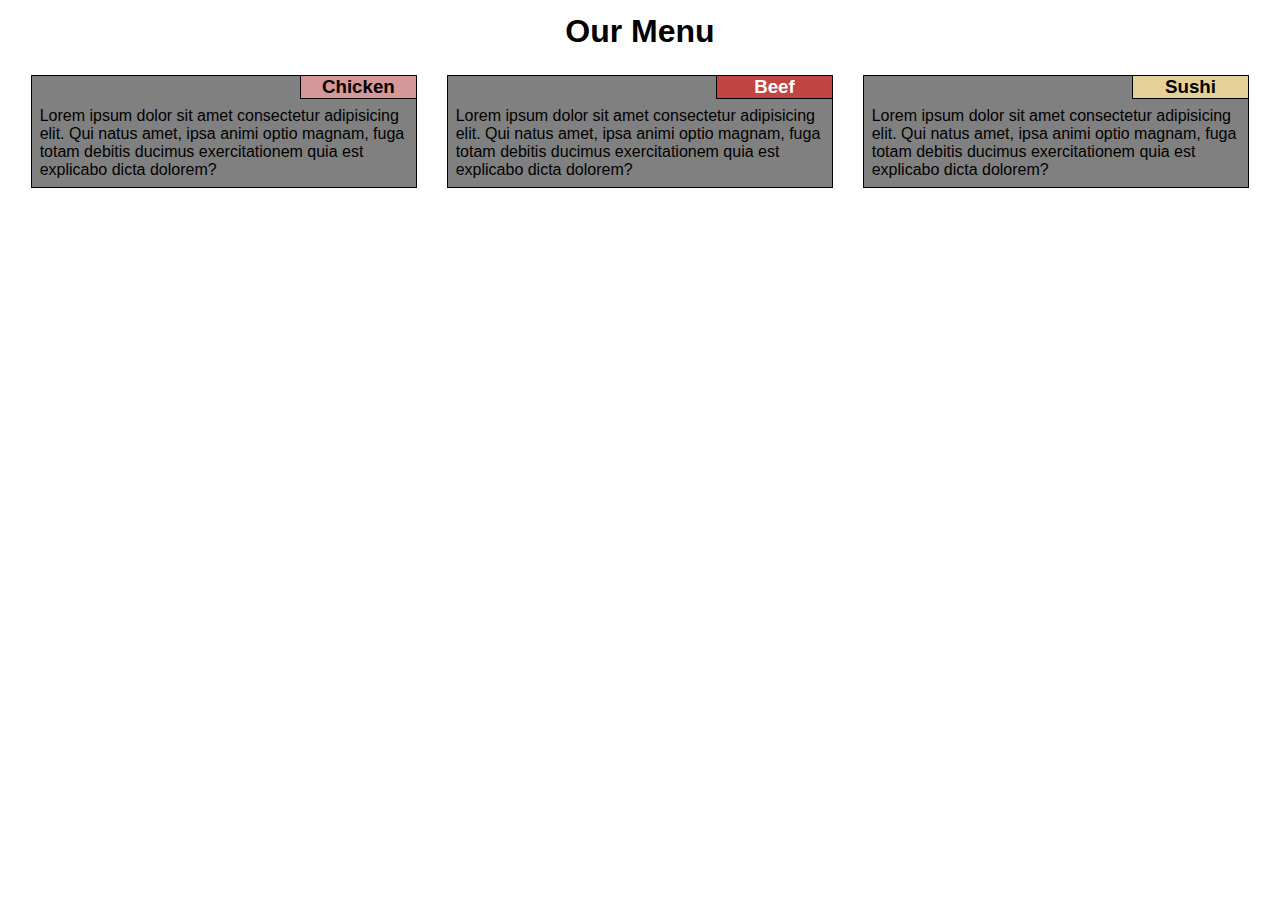
<file: module2-solution/index.html>
<!DOCTYPE html>
<html lang="en">
    <head>
        <meta charset="utf-8">
        <title>module2-solution</title>
        <link rel="stylesheet" href="css/style.css">
    </head>
    <body>
        <header>
            <h1>Our Menu</h1>
        </header>
        <div class="container">
            <section class="sec-1">
                <h3 class="h3-1">Chicken</h3>
                <p>Lorem ipsum dolor sit amet consectetur adipisicing elit. Qui natus amet, ipsa animi optio magnam, fuga totam debitis ducimus exercitationem quia est explicabo dicta dolorem?</p>
            </section>
            <section class="sec-2">
                <h3 class="h3-2">Beef</h3>
                <p>Lorem ipsum dolor sit amet consectetur adipisicing elit. Qui natus amet, ipsa animi optio magnam, fuga totam debitis ducimus exercitationem quia est explicabo dicta dolorem?</p>
            </section>
            <section class="sec-3">
                <h3 class="h3-3">Sushi</h3>
                <p>Lorem ipsum dolor sit amet consectetur adipisicing elit. Qui natus amet, ipsa animi optio magnam, fuga totam debitis ducimus exercitationem quia est explicabo dicta dolorem?</p>
            </section>
        </div>
    </body>
</html>
</file>
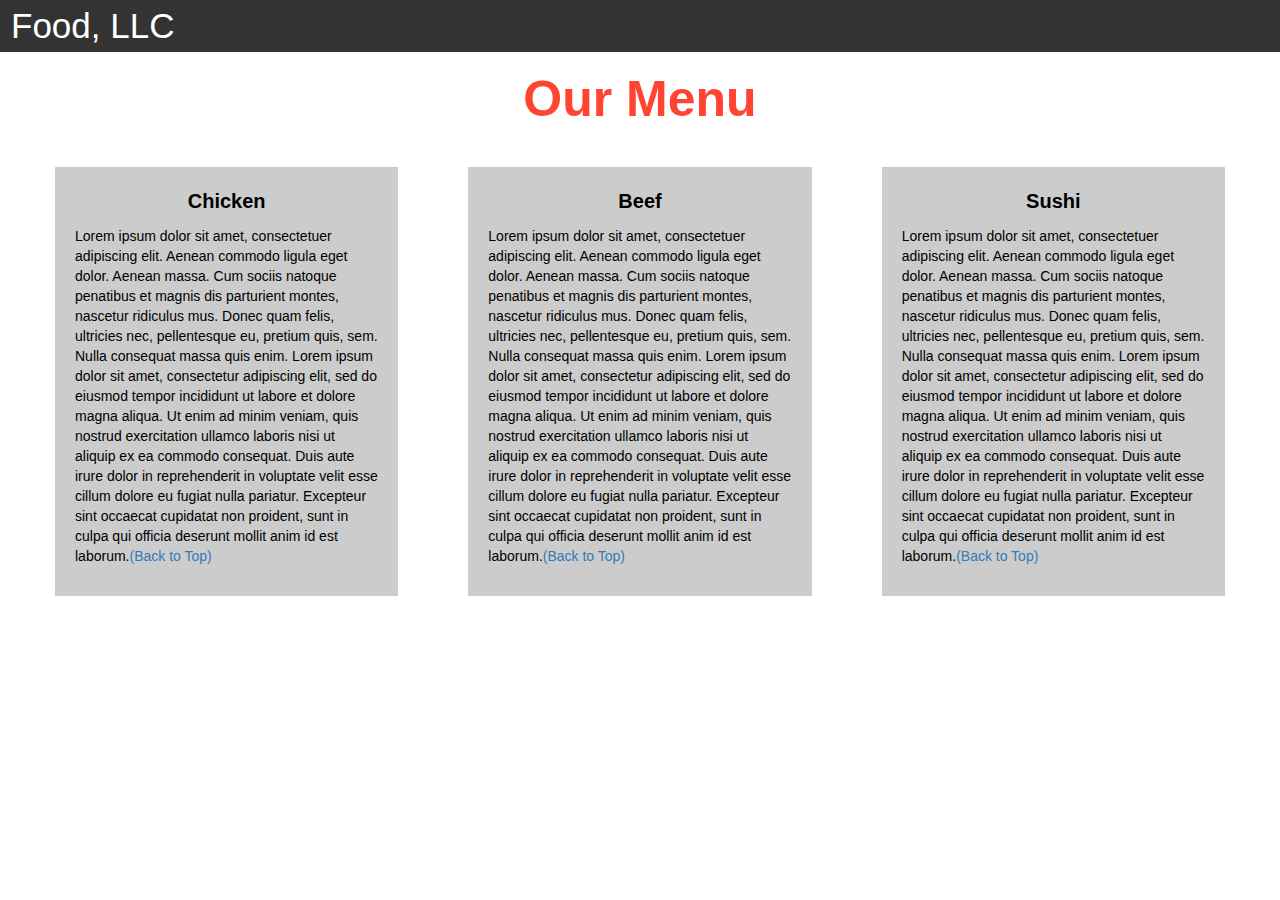
<file: module3-solution/index.html>
<!DOCTYPE html>
<html>
<head>

<title>Module 3</title>

  <meta name="viewport" content="width=device-width, initial-scale=1">
  <link rel="stylesheet" href="https://maxcdn.bootstrapcdn.com/bootstrap/3.3.7/css/bootstrap.min.css">
  <script src="https://ajax.googleapis.com/ajax/libs/jquery/3.3.1/jquery.min.js"></script>
  <script src="https://maxcdn.bootstrapcdn.com/bootstrap/3.3.7/js/bootstrap.min.js"></script>
  <meta name="viewport" content="width=device-width, initial-scale=1">
  <link rel="stylesheet" type="text/css" href="css/style.css">
</head>





<body>


<nav class="navbar" id="top">
  <div class="container-fluid">

    <div class="navbar-header">
      <button type="button" class="navbar-toggle" data-toggle="collapse" data-target="#myNavbar">
        <span class="icon-bar"></span>
        <span class="icon-bar"></span>
        <span class="icon-bar"></span> 
      </button>
      <a class="navbar-brand" href="#">Food, LLC</a>
    </div>

    <div class="collapse" id="myNavbar">
      <ul class="nav navbar-nav visible-xs">
        <li><a class="menu-item" href="#">Chicken</a></li>
        <li><a class="menu-item" href="#">Beef</a></li> 
        <li><a class="menu-item" href="#">Sushi</a></li> 
      </ul>
    </div>

  </div>
</nav>

<h1 class="main-title">Our Menu</h1>



<div class="row">

  <div class="col-lg-4 col-md-6 col-sm-12">
    <div class="content-box">
      <p class="item-name">Chicken</p>
      <p>Lorem ipsum dolor sit amet, consectetuer adipiscing elit. Aenean commodo ligula eget dolor. Aenean massa. Cum sociis natoque penatibus et magnis dis parturient montes, nascetur ridiculus mus. Donec quam felis, ultricies nec, pellentesque eu, pretium quis, sem. Nulla consequat massa quis enim. Lorem ipsum dolor sit amet, consectetur adipiscing elit, sed do eiusmod tempor incididunt ut labore et dolore magna aliqua. Ut enim ad minim veniam, quis nostrud exercitation ullamco laboris nisi ut aliquip ex ea commodo consequat. Duis aute irure dolor in reprehenderit in voluptate velit esse cillum dolore eu fugiat nulla pariatur. Excepteur sint occaecat cupidatat non proident, sunt in culpa qui officia deserunt mollit anim id est laborum.<a href="#top">(Back to Top)</a></p>
    </div>
  </div>

  <div class="col-lg-4 col-md-6 col-sm-12">
    <div class="content-box">
      <p class="item-name">Beef</p>
      <p>Lorem ipsum dolor sit amet, consectetuer adipiscing elit. Aenean commodo ligula eget dolor. Aenean massa. Cum sociis natoque penatibus et magnis dis parturient montes, nascetur ridiculus mus. Donec quam felis, ultricies nec, pellentesque eu, pretium quis, sem. Nulla consequat massa quis enim. Lorem ipsum dolor sit amet, consectetur adipiscing elit, sed do eiusmod tempor incididunt ut labore et dolore magna aliqua. Ut enim ad minim veniam, quis nostrud exercitation ullamco laboris nisi ut aliquip ex ea commodo consequat. Duis aute irure dolor in reprehenderit in voluptate velit esse cillum dolore eu fugiat nulla pariatur. Excepteur sint occaecat cupidatat non proident, sunt in culpa qui officia deserunt mollit anim id est laborum.<a href="#top">(Back to Top)</a></p>
    </div>
  </div>


  <div class="col-lg-4 col-md-12 col-sm-12">
    <div class="content-box">
      <p class="item-name">Sushi</p>
      <p>Lorem ipsum dolor sit amet, consectetuer adipiscing elit. Aenean commodo ligula eget dolor. Aenean massa. Cum sociis natoque penatibus et magnis dis parturient montes, nascetur ridiculus mus. Donec quam felis, ultricies nec, pellentesque eu, pretium quis, sem. Nulla consequat massa quis enim. Lorem ipsum dolor sit amet, consectetur adipiscing elit, sed do eiusmod tempor incididunt ut labore et dolore magna aliqua. Ut enim ad minim veniam, quis nostrud exercitation ullamco laboris nisi ut aliquip ex ea commodo consequat. Duis aute irure dolor in reprehenderit in voluptate velit esse cillum dolore eu fugiat nulla pariatur. Excepteur sint occaecat cupidatat non proident, sunt in culpa qui officia deserunt mollit anim id est laborum.<a href="#top">(Back to Top)</a></p>
    </div>
  </div>

</div>


</body>
</html>
</file>
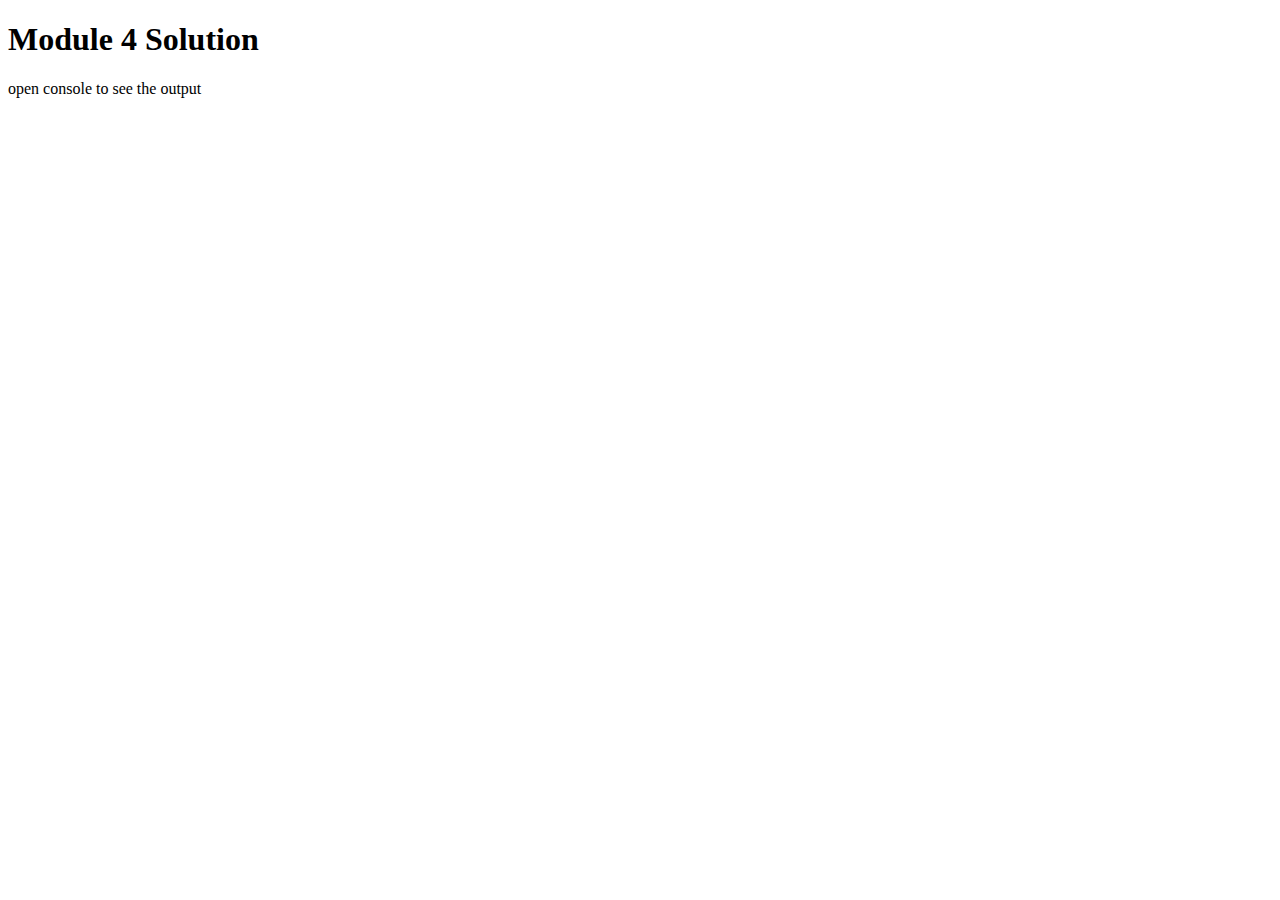
<file: module4-solution/index.html>
<!DOCTYPE html>
<html>
<head>
  <meta charset="utf-8">
  <title>Module4-Solution</title>
  <script src="script.js"></script>
</head>
<body>
  <h1>Module 4 Solution</h1>
  <p>open console to see the output</p>
</body>
</html>
</file>
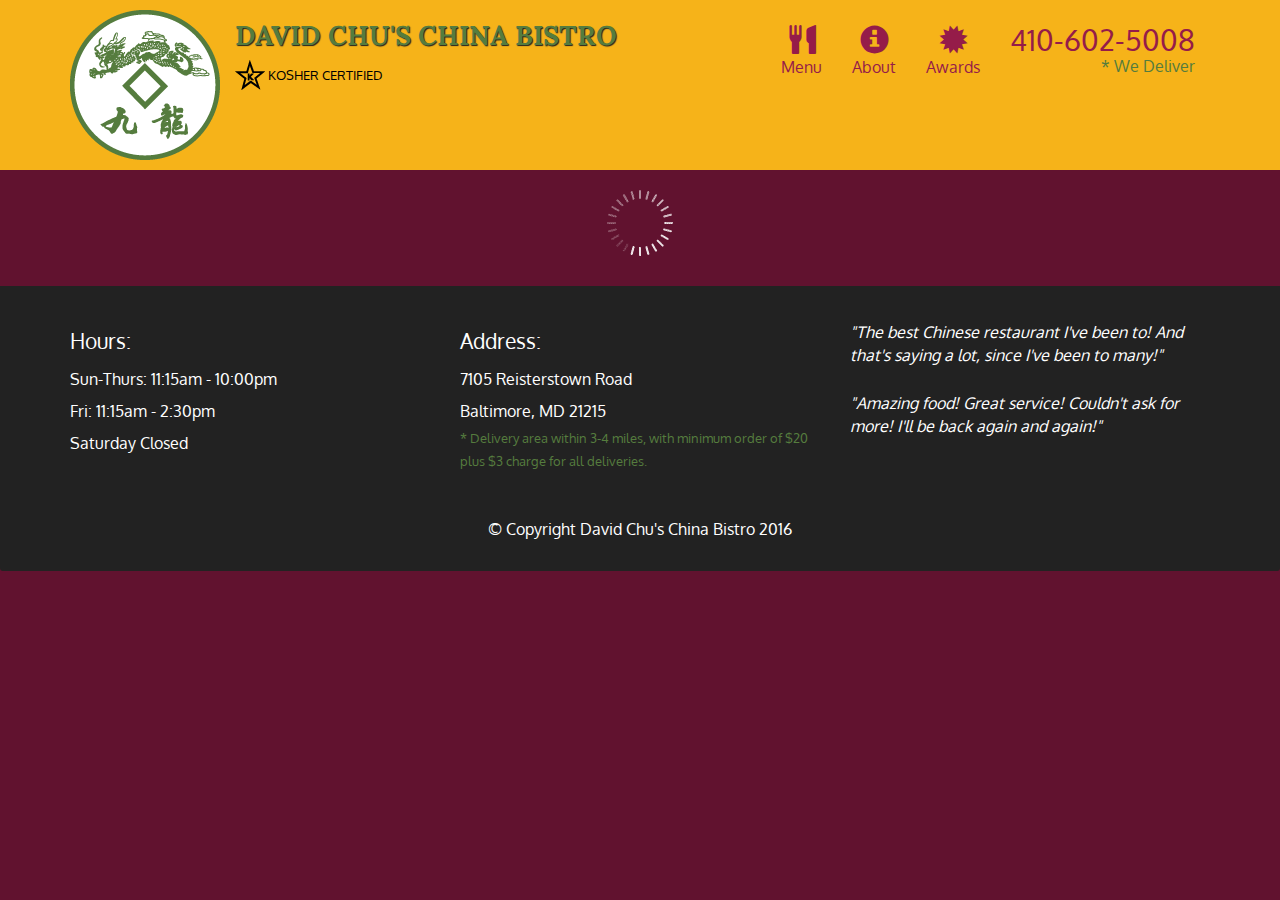
<file: module5-solution/index.html>
<!doctype html>
<html lang="en">
  <head>
    <meta charset="utf-8">
    <meta http-equiv="X-UA-Compatible" content="IE=edge">
    <meta name="viewport" content="width=device-width, initial-scale=1">
    <title>David Chu's China Bistro</title>
    <link rel="stylesheet" href="css/bootstrap.min.css">
    <link rel="stylesheet" href="css/styles.css">
    <link href='https://fonts.googleapis.com/css?family=Oxygen:400,300,700' rel='stylesheet' type='text/css'>
    <link href='https://fonts.googleapis.com/css?family=Lora' rel='stylesheet' type='text/css'>
  </head>
<body>
  <header>
    <nav id="header-nav" class="navbar navbar-default">
      <div class="container">
        <div class="navbar-header">
          <a href="index.html" class="pull-left visible-md visible-lg">
            <div id="logo-img" alt="Logo image"></div>
          </a>

          <div class="navbar-brand">
            <a href="index.html"><h1>David Chu's China Bistro</h1></a>
            <p>
              <img src="images/star-k-logo.png" alt="Kosher certification">
              <span>Kosher Certified</span>
            </p>
          </div>

          <button id="navbarToggle" type="button" class="navbar-toggle collapsed" data-toggle="collapse" data-target="#collapsable-nav" aria-expanded="false">
            <span class="sr-only">Toggle navigation</span>
            <span class="icon-bar"></span>
            <span class="icon-bar"></span>
            <span class="icon-bar"></span>
          </button>
        </div>
        
        <div id="collapsable-nav" class="collapse navbar-collapse">
           <ul id="nav-list" class="nav navbar-nav navbar-right">
            <li id="navHomeButton" class="visible-xs active">
              <a href="index.html">
                <span class="glyphicon glyphicon-home"></span> Home</a>
            </li>
            <li id="navMenuButton">
              <a href="#" onclick="$dc.loadMenuCategories();">
                <span class="glyphicon glyphicon-cutlery"></span><br class="hidden-xs"> Menu</a>
            </li>
            <li>
              <a href="#">
                <span class="glyphicon glyphicon-info-sign"></span><br class="hidden-xs"> About</a>
            </li>
            <li>
              <a href="#">
                <span class="glyphicon glyphicon-certificate"></span><br class="hidden-xs"> Awards</a>
            </li>
            <li id="phone" class="hidden-xs">
              <a href="tel:410-602-5008">
                <span>410-602-5008</span></a><div>* We Deliver</div>
            </li>
          </ul><!-- #nav-list -->
        </div><!-- .collapse .navbar-collapse -->
      </div><!-- .container -->
    </nav><!-- #header-nav -->
  </header>

  <div id="call-btn" class="visible-xs">
    <a class="btn" href="tel:410-602-5008">
    <span class="glyphicon glyphicon-earphone"></span>
    410-602-5008
    </a>
  </div>
  <div id="xs-deliver" class="text-center visible-xs">* We Deliver</div>

  <div id="main-content" class="container"></div>

  <footer class="panel-footer">
    <div class="container">
      <div class="row">
        <section id="hours" class="col-sm-4">
          <span>Hours:</span><br>
          Sun-Thurs: 11:15am - 10:00pm<br>
          Fri: 11:15am - 2:30pm<br>
          Saturday Closed
          <hr class="visible-xs">
        </section>
        <section id="address" class="col-sm-4">
          <span>Address:</span><br>
          7105 Reisterstown Road<br>
          Baltimore, MD 21215
          <p>* Delivery area within 3-4 miles, with minimum order of $20 plus $3 charge for all deliveries.</p>
          <hr class="visible-xs">
        </section>
        <section id="testimonials" class="col-sm-4">
          <p>"The best Chinese restaurant I've been to! And that's saying a lot, since I've been to many!"</p>
          <p>"Amazing food! Great service! Couldn't ask for more! I'll be back again and again!"</p>
        </section>
      </div>
      <div class="text-center">&copy; Copyright David Chu's China Bistro 2016</div>
    </div>
  </footer>

  <!-- jQuery (Bootstrap JS plugins depend on it) -->
  <script src="js/jquery-2.1.4.min.js"></script>
  <script src="js/bootstrap.min.js"></script>
  <script src="js/ajax-utils.js"></script>
  <script src="js/script.js"></script>
</body>
</html>
</file>
<file: module2-solution/css/style.css>
*{
    margin: 0;
    font-family: Arial, Helvetica, sans-serif;
}

header {
    margin: 1% auto;
    text-align: center;
}

.container {
    text-align: center;
}

section {
    margin: 1%;
    display: inline-block;
    background-color: grey;
    border: 1px solid black;
}

h3 {
    float: right;
    width: 30%;
    text-align: center;
    border-left: 1px solid black;
    border-bottom: 1px solid black;
}

.h3-1 {
    background-color: rgb(213,152,152);
}
.h3-2 {
    background-color: rgb(193,69,67);
    color: rgb(255,255,255);
}
.h3-3 {
    background-color: rgb(229,209,152);
}

p {
    clear: both;
    padding: 2%;
    text-align: left;
}

@media (max-width: 767px)
{
    section {
        margin: 2% 4%;
        width: auto;
    }
}

@media (min-width: 768px) and (max-width: 991px)
{
    section {
        width: 46%;
    }
    .sec-3 {
        width: 95%;
    }
    .h3-3 {
        width: 15%;
    }
}

@media (min-width: 992px)
{
    section {
        width: 30%;
    }
}
</file>
<file: module3-solution/css/style.css>
.container-fluid{
	margin: 0;
	padding: 0;
}

.navbar{
	border-radius: 0px;
	background-color: rgba(0,0,0,0.8);
}

.navbar-brand{
  font-size: 35px;
  color: white;
  padding-left: 25px;
}

.navbar-brand:hover{
	color: white;
}

.nav{
	margin: 0;
	padding: 0;
}

.navbar-nav{
  font-size: 25px;
  text-align: center;
  margin: 0;
  padding: 0;
}

.navbar-toggle{
	border: 2px solid white;
	margin-right: 25px;
}

.icon-bar{
	background-color: white;
}


.main-title{
  margin-bottom: 15px;
  text-align: center;
  color: #ff4532;
  font-size: 50px;
  font-family: "Comic Sans MS", cursive, sans-serif;
  font-weight: bold;
}

li{
	box-sizing: border-box;
	width: 100%;
}

.menu-item{
	padding: 0;
	margin: 0;
	width: 100%;
	background-color: white;
	border-bottom: 1px solid black;
	color: black;
	display: block;
}

.menu-item:hover{
	background-color: rgba(0,0,0,0.9);
	color: rgba(0,0,0,0.4);
}



.row{
	margin: 20px;
}

.content-box{
	margin: 20px;
	width: auto;
	height: auto;
	color: black;
	background-color: rgba(0,0,0,0.2);
	font-family: "Comic Sans MS", cursive, sans-serif;
	padding: 20px;
}

.item-name{
	text-align: center;
	font-size: 20px;
	font-weight: bold;
}

#top{

}
</file>
<file: module5-solution/css/styles.css>
body {
  font-size: 16px;
  color: #fff;
  background-color: #61122f;
  font-family: 'Oxygen', sans-serif;
}

/** HEADER **/
#header-nav {
  background-color: #f6b319;
  border-radius: 0;
  border: 0;
}

#logo-img {
  background: url('../images/restaurant-logo_large.png') no-repeat;
  width: 150px;
  height: 150px;
  margin: 10px 15px 10px 0;
}

.navbar-brand {
  padding-top: 25px;
}
.navbar-brand h1 { /* Restaurant name */
  font-family: 'Lora', serif;
  color: #557c3e;
  font-size: 1.5em;
  text-transform: uppercase;
  font-weight: bold;
  text-shadow: 1px 1px 1px #222;
  margin-top: 0;
  margin-bottom: 0;
  line-height: .75;
}
.navbar-brand a:hover, .navbar-brand a:focus {
  text-decoration: none;
}
.navbar-brand p { /* Kosher cert */
  color: #000;
  text-transform: uppercase;
  font-size: .7em;
  margin-top: 15px;
}
.navbar-brand p span { /* Star-K */
  vertical-align: middle;
}

#nav-list {
  margin-top: 10px;
}
#nav-list a {
  color: #951C49;
  text-align: center;
}
#nav-list a:hover {
  background: #E7E7E7;
}
#nav-list a span {
  font-size: 1.8em;
}

#phone {
  margin-top: 5px;
}
#phone a { /* Phone number */
  text-align: right;
  padding-bottom: 0;
}
#phone div { /* We Deliver */
  color: #557c3e;
  text-align: right;
  padding-right: 15px;
}

.navbar-header button.navbar-toggle, .navbar-header .icon-bar {
  border: 1px solid #61122f;
}
.navbar-header button.navbar-toggle {
  clear: both;
  margin-top: -30px;
}
/* END HEADER */

/* FOOTER */
.panel-footer {
  margin-top: 30px;
  padding-top: 35px;
  padding-bottom: 30px;
  background-color: #222;
  border-top: 0;
}
.panel-footer div.row {
  margin-bottom: 35px;
}
#hours, #address {
  line-height: 2;
}
#hours > span, #address > span {
  font-size: 1.3em;
}
#address p {
  color: #557c3e;
  font-size: .8em;
  line-height: 1.8;
}
#testimonials {
  font-style: italic;
}
#testimonials p:nth-child(2) {
  margin-top: 25px;
}
/* END FOOTER */



/* HOME PAGE */
.container .jumbotron {
  box-shadow: 0 0 50px #3F0C1F;
  border: 2px solid #3F0C1F;
}

#menu-tile, #specials-tile, #map-tile {
  height: 250px;
  width: 100%;
  margin-bottom: 15px;
  position: relative;
  border: 2px solid #3F0C1F;
  overflow: hidden;
}
#menu-tile:hover, #specials-tile:hover, #map-tile:hover {
  box-shadow: 0 1px 5px 1px #cccccc;
}
#menu-tile {
  background: url('../images/menu-tile.jpg') no-repeat;
  background-position: center;
}
#specials-tile {
  background: url('../images/specials-tile.jpg') no-repeat;
  background-position: center;
}
#menu-tile span, #specials-tile span, #map-tile span {
  position: absolute;
  bottom: 0;
  right: 0;
  width: 100%;
  text-align: center;
  font-size: 1.6em;
  text-transform: uppercase;
  background-color: #000;
  color: #fff;
  opacity: .8;
}
/* END HOME PAGE */

/* MENU CATEGORIES PAGE */
.category-tile { 
  position: relative;
  border: 2px solid #3F0C1F;
  overflow: hidden;
  width: 200px;
  height: 200px;
  margin: 0 auto 15px;
}
.category-tile span {
  position: absolute;
  bottom: 0;
  right: 0;
  width: 100%;
  text-align: center;
  font-size: 1.2em;
  text-transform: uppercase;
  background-color: #000;
  color: #fff;
  opacity: .8;
}
.category-tile:hover {
  box-shadow: 0 1px 5px 1px #cccccc;
}

#menu-categories-title + div {
  margin-bottom: 50px;
}
/* END MENU CATEGORIES PAGE */

/* SINGLE CATEGORY PAGE */
.menu-item-tile {
  margin-bottom: 25px;
}
.menu-item-tile hr {
  width: 80%;
}
.menu-item-tile .menu-item-price {
  font-size: 1.1em;
  text-align: right;
  margin-top: -15px;
  margin-right: -15px;
}
.menu-item-tile .menu-item-price span {
  font-size: .6em;
}
.menu-item-photo {
  position: relative;
  border: 2px solid #3F0C1F; 
  overflow: hidden;
  padding: 0;
  margin-right: -15px;
  margin-left: auto;
  margin-bottom: 20px;
  max-width: 250px;
}
.menu-item-photo div {
  position: absolute;
  bottom: 0;
  right: 0;
  width: 80px;
  background-color: #557c3e;
  text-align: center;
}
.menu-item-description {
  padding-right: 30px;
}
h3.menu-item-title {
  margin: 0 0 10px;
}
.menu-item-details {
  font-size: .9em;
  font-style: italic;
}
/* END SINGLE CATEGORY PAGE */


/********** Large devices only **********/
@media (min-width: 1200px) {
  .container .jumbotron {
    background: url('../images/jumbotron_1200.jpg') no-repeat;
    height: 675px;
  }
}

/********** Medium devices only **********/
@media (min-width: 992px) and (max-width: 1199px) {
  /* Header */
  #logo-img {
    background: url('../images/restaurant-logo_medium.png') no-repeat;
    width: 100px;
    height: 100px;
    margin: 5px 5px 5px 0;
  }
  /* End Header */

  /* Home Page */
  .container .jumbotron {
    background: url('../images/jumbotron_992.jpg') no-repeat;
    height: 558px;
  }
  /* End Home Page */
}

/********** Small devices only **********/
@media (min-width: 768px) and (max-width: 991px) {
  /* Home Page */
  .container .jumbotron {
    background: url('../images/jumbotron_768.jpg') no-repeat;
    height: 432px;
  }
  /* End Home Page */
}

/********** Extra small devices only **********/
@media (max-width: 767px) {
  /* Header */
  .navbar-brand {
    padding-top: 10px;
    height: 80px;
  }
  .navbar-brand h1 { /* Restaurant name */
    padding-top: 10px;
    font-size: 5vw; /* 1vw = 1% of viewport width */
  }
  .navbar-brand p { /* Kosher cert */
    font-size: .6em;
    margin-top: 12px;
  }
  .navbar-brand p img { /* Star-K */
    height: 20px;
  }

  #collapsable-nav a { /* Collapsed nav menu text */
    font-size: 1.2em;
  }
  #collapsable-nav a span { /* Collapsed nav menu glyph */
    font-size: 1em;
    margin-right: 5px;
  }

  #call-btn > a {
    font-size: 1.5em;
    display: block;
    margin: 0 20px;
    padding: 10px;
    border: 2px solid #fff;
    background-color: #f6b319;
    color: #951c49;
  }
  #xs-deliver {
    margin-top: 5px;
    font-size: .7em;
    letter-spacing: .1em;
    text-transform: uppercase;
  }
  /* End Header */

  /* Footer */
  .panel-footer section {
    margin-bottom: 30px;
    text-align: center;
  }
  .panel-footer section:nth-child(3) {
    margin-bottom: 0; /* margin already exists on the whole row */
  }
  .panel-footer section hr {
    width: 50%;
  }
  /* End Footer */

  /* Home Page */
  .container .jumbotron {
    margin-top: 30px;
    padding: 0;
  }
  #menu-tile, #specials-tile {
    width: 360px;
    margin: 0 auto 15px;
  }

  .menu-item-photo {
    margin-right: auto;
  }
  .menu-item-tile .menu-item-price {
    text-align: center;
  }
  .menu-item-description {
    text-align: center;;
  }
}


/********** Super extra small devices Only :-) (e.g., iPhone 4) **********/
@media (max-width: 479px) {
  /* Header */
  .navbar-brand h1 { /* Restaurant name */
    padding-top: 5px;
    font-size: 6vw;
  }
  /* End Header */
  
  /* Home page */
  #menu-tile, #specials-tile {
    width: 280px;
    margin: 0 auto 15px;
  }

  .col-xxs-12 {
    position: relative;
    min-height: 1px;
    padding-right: 15px;
    padding-left: 15px;
    float: left;
    width: 100%;
  }
}
</file>
